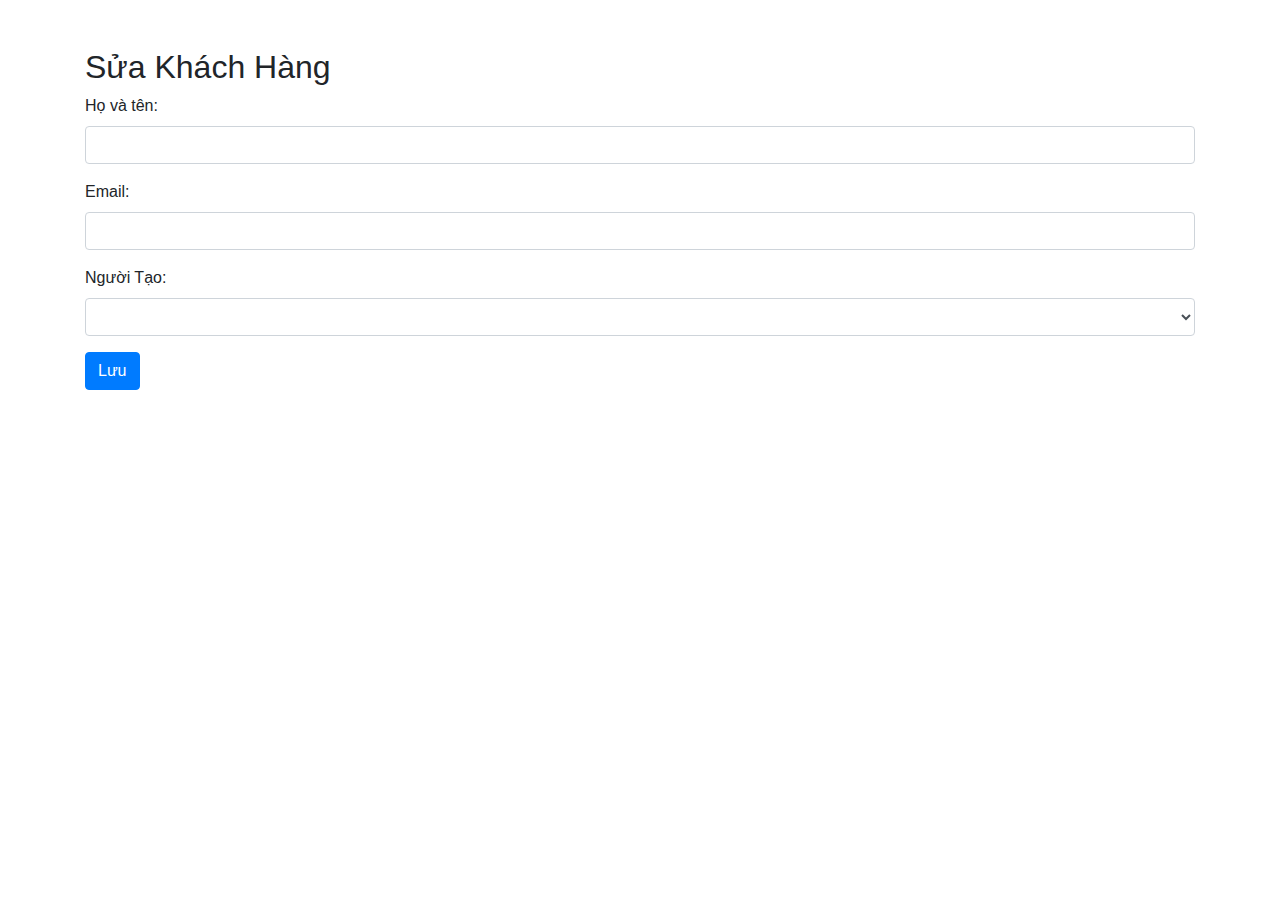
<file: src/main/resources/templates/customer/editCustomer.html>
<!DOCTYPE html>
<html lang="vi">
<head>
    <meta charset="UTF-8">
    <meta name="viewport" content="width=device-width, initial-scale=1.0">
    <title>Sửa Khách Hàng</title>
    <link rel="stylesheet" href="https://stackpath.bootstrapcdn.com/bootstrap/4.5.2/css/bootstrap.min.css">
</head>
<body>
      <div th:replace="~{header :: header}"></div>
    <div class="container my-5">
        <h2>Sửa Khách Hàng</h2>
        <form th:action="@{/customer/update/{id} (id=${customer.id})}" method="post">
            <input type="hidden" name="id" value="1">
            <div class="form-group">
                <label for="name">Họ và tên:</label>
                <input type="text" class="form-control" id="name" name="name" th:value="${customer.name}" >
                <div style="color: red;" th:if="${errors != null and errors['name'] != null}"><span th:text="${errors['name']}"></span></div>
            </div>
            <div class="form-group">
                <label for="email">Email:</label>
                <input type="email" class="form-control" id="email" name="email" th:value="${customer.email}" >
                <div style="color: red;" th:if="${errors != null and errors['email'] != null}"><span th:text="${errors['email']}"></span></div>
            </div>
            <div class="form-group">
                <label for="user_id">Người Tạo:</label>
                <select class="form-control" id="user_id" name="user_id" >
                    <option th:each="x : ${users}"  th:value="${x.id}" th:text="${x.name}" th:selected="${customer?.user?.id == x.id}"></option>
                </select>
            </div>
            <button type="submit" class="btn btn-primary">Lưu</button>
        </form>
    </div>
    <div th:replace="~{footer :: footer}"></div>
    <script src="https://code.jquery.com/jquery-3.5.1.slim.min.js"></script>
    <script src="https://cdn.jsdelivr.net/npm/popper.js@1.16.1/dist/umd/popper.min.js"></script>
    <script src="https://stackpath.bootstrapcdn.com/bootstrap/4.5.2/js/bootstrap.min.js"></script>
</body>
</html>
</file>
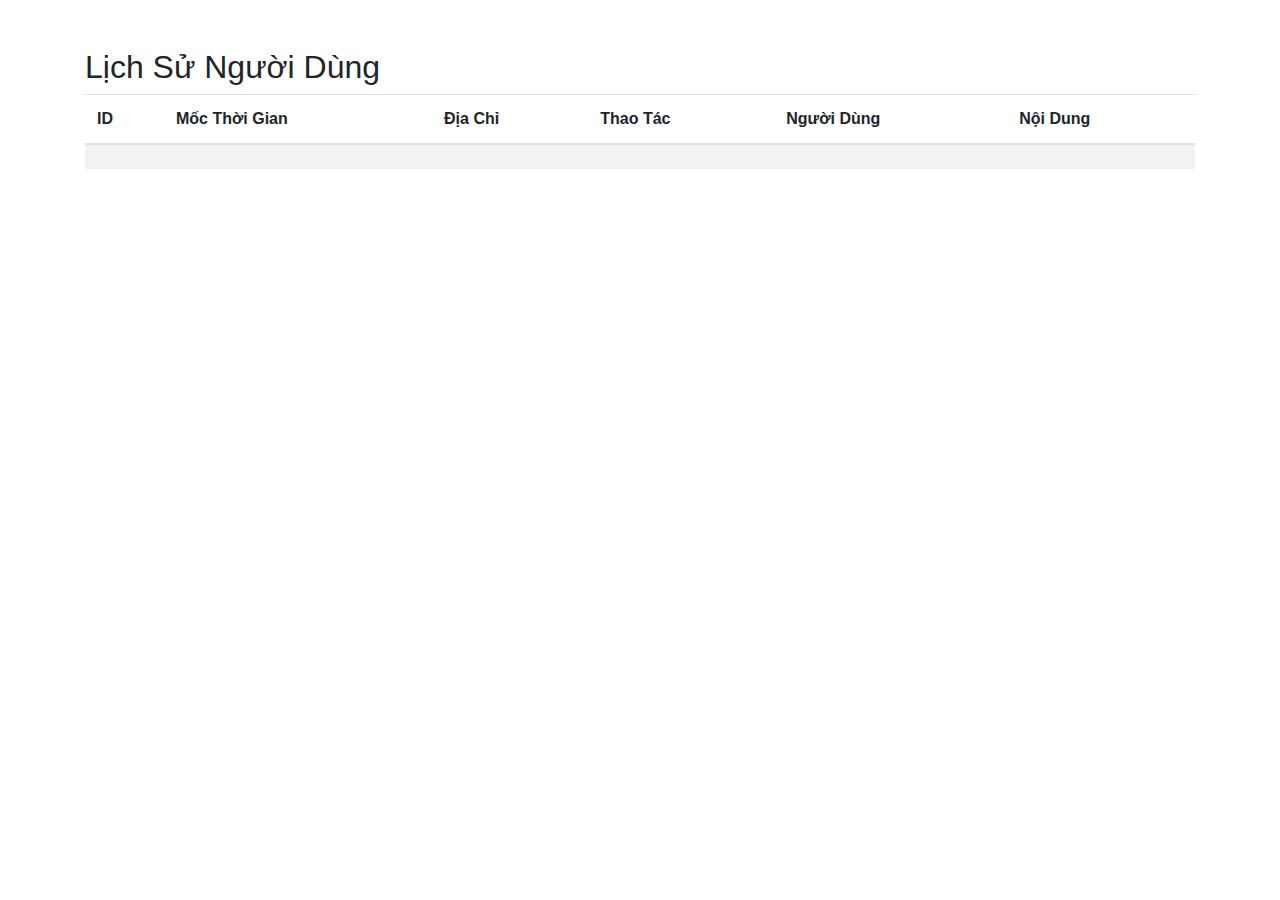
<file: src/main/resources/templates/history/listHistory.html>
<!DOCTYPE html>
<html lang="vi">
<head>
    <meta charset="UTF-8">
    <meta name="viewport" content="width=device-width, initial-scale=1.0">
    <title>Lịch Sử Người Dùng</title>
    <link rel="stylesheet" href="https://stackpath.bootstrapcdn.com/bootstrap/4.5.2/css/bootstrap.min.css">
</head>
<body>
     <div th:replace="~{header :: header}"></div>
    <div class="container my-5">
        <h2>Lịch Sử Người Dùng</h2>
        <table class="table table-striped table-hover">
            <thead>
                <tr>
                    <th>ID</th>
                    <th>Mốc Thời Gian</th>
                    <th>Địa Chỉ</th>
                    <th>Thao Tác</th>
                    <th>Người Dùng</th>
                    <th>Nội Dung</th>
                </tr>
            </thead>
            <tbody>
                <tr th:each="x : ${historys}">
                    <td th:text="${x.id}"></td>
                    <td th:text="${x.timestamp}"></td>
                    <td th:text="${x.ipadress}"></td>
                    <td th:text="${x.Operation}"></td>
                    <td th:text="${x.user}"></td>
                    <td th:text="${x.Description}"></td>
                </tr>
            </tbody>
        </table>
    </div>
    <div th:replace="~{footer :: footer}"></div>
    <script src="https://code.jquery.com/jquery-3.5.1.slim.min.js"></script>
    <script src="https://cdn.jsdelivr.net/npm/popper.js@1.16.1/dist/umd/popper.min.js"></script>
    <script src="https://stackpath.bootstrapcdn.com/bootstrap/4.5.2/js/bootstrap.min.js"></script>
</body>
</html>
</file>
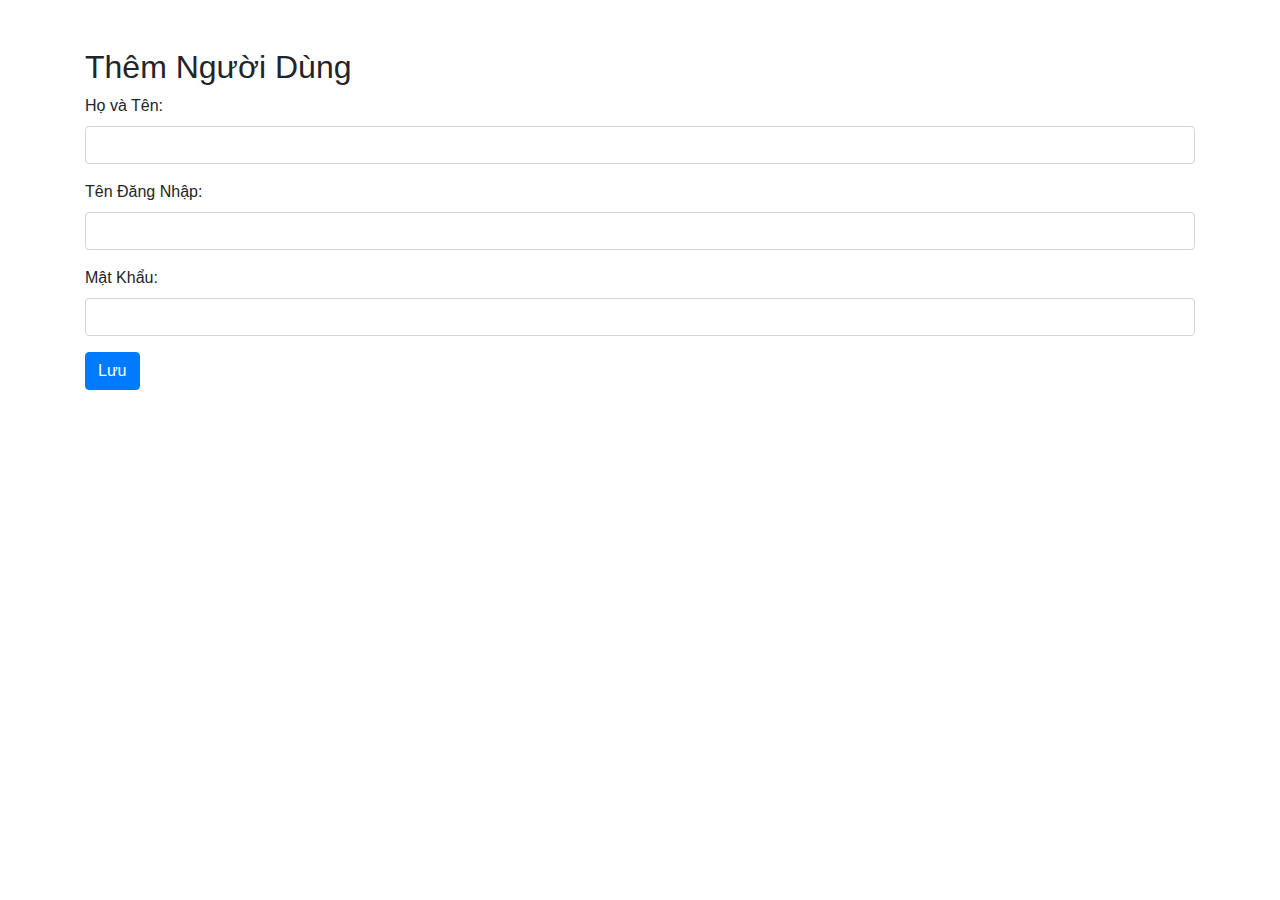
<file: src/main/resources/templates/user/addUser.html>
<!DOCTYPE html>
<html lang="vi">
<head>
    <meta charset="UTF-8">
    <meta name="viewport" content="width=device-width, initial-scale=1.0">
    <title>Thêm Người Dùng</title>
    <link rel="stylesheet" href="https://stackpath.bootstrapcdn.com/bootstrap/4.5.2/css/bootstrap.min.css">
</head>
<body>
      <div th:replace="~{header :: header}"></div>
    <div class="container my-5">
        <h2>Thêm Người Dùng</h2>
        <form action="/user/save" method="post">
            <div class="form-group">
                <label for="name">Họ và Tên:</label>
                <input type="text" class="form-control" id="name" name="name" th:value="${user.name}">
                <div style="color: red;" th:if="${errors != null and errors['name'] != null}"><span th:text="${errors['name']}"></span></div>
            </div>
            <div class="form-group">
                <label for="username">Tên Đăng Nhập:</label>
                <input type="text" class="form-control" id="username" name="username" th:value="${user.username}">
                <div style="color: red;" th:if="${errors != null and errors['username'] != null}"><span th:text="${errors['username']}"></span></div>
            </div>
            <div class="form-group">
                <label for="password">Mật Khẩu:</label>
                <input type="password" class="form-control" id="password" name="password" th:value="${user.password}">
                <div style="color: red;" th:if="${errors != null and errors['password'] != null}"><span th:text="${errors['password']}"></span></div>
            </div>
            <button type="submit" class="btn btn-primary">Lưu</button>
        </form>
    </div>
    <div th:replace="~{footer :: footer}"></div>
    <script src="https://code.jquery.com/jquery-3.5.1.slim.min.js"></script>
    <script src="https://cdn.jsdelivr.net/npm/popper.js@1.16.1/dist/umd/popper.min.js"></script>
    <script src="https://stackpath.bootstrapcdn.com/bootstrap/4.5.2/js/bootstrap.min.js"></script>
</body>
</html>
</file>
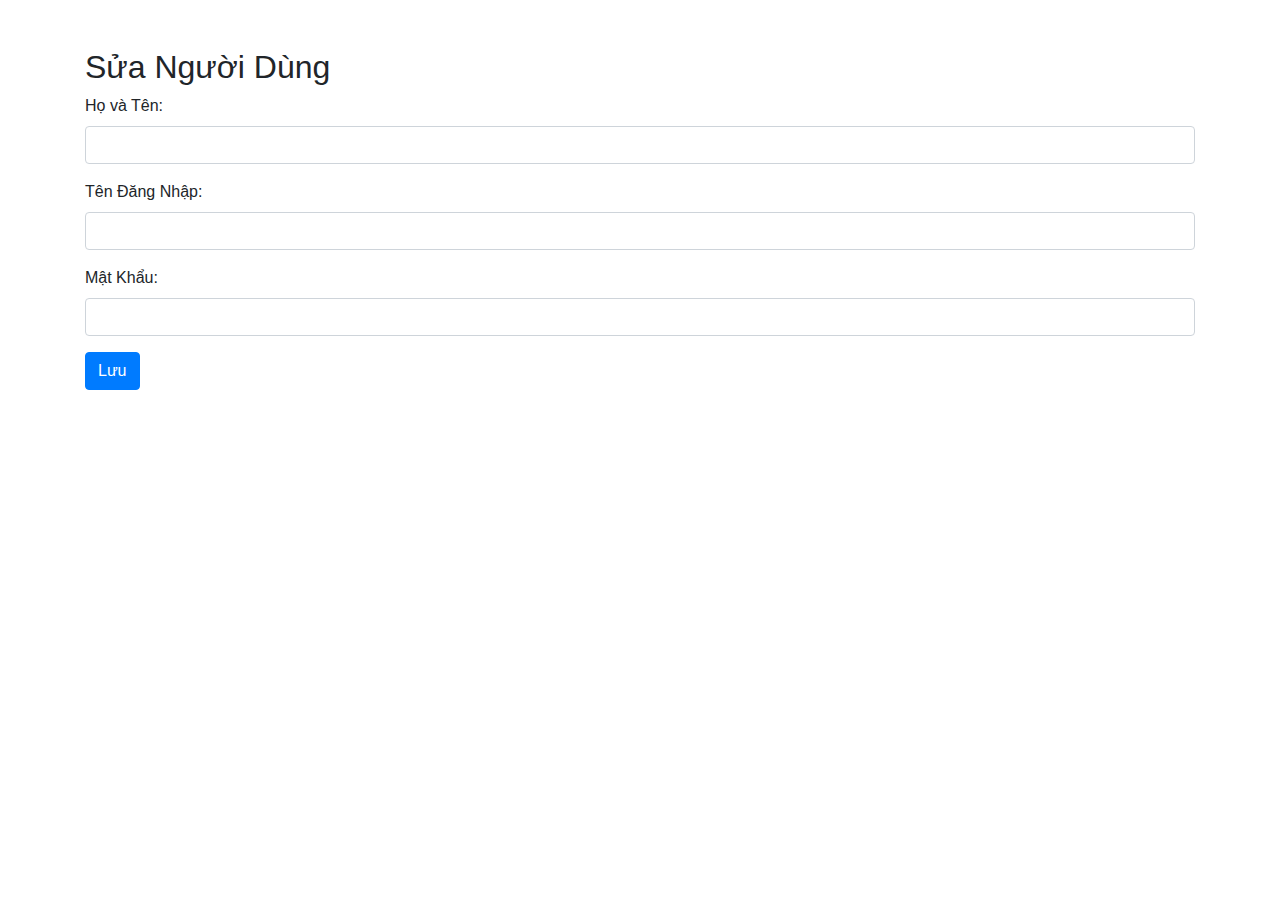
<file: src/main/resources/templates/user/editUser.html>
<!DOCTYPE html>
<html lang="vi">
<head>
    <meta charset="UTF-8">
    <meta name="viewport" content="width=device-width, initial-scale=1.0">
    <title>Sửa Người Dùng</title>
    <link rel="stylesheet" href="https://stackpath.bootstrapcdn.com/bootstrap/4.5.2/css/bootstrap.min.css">
</head>
<body>
      <div th:replace="~{header :: header}"></div>
    <div class="container my-5">
        <h2>Sửa Người Dùng</h2>
        <form th:action="@{/user/update/{id} (id=${user.id})}" method="post">
            <input type="hidden" name="id" value="1">
            <div class="form-group">
                <label for="name">Họ và Tên:</label>
                <input type="text" class="form-control" id="name" name="name" th:value="${user.name}" >
                <div style="color: red;" th:if="${errors != null and errors['name'] != null}"><span th:text="${errors['name']}"></span></div>
            </div>
            <div class="form-group">
                <label for="username">Tên Đăng Nhập:</label>
                <input type="text" class="form-control" id="username" name="username" th:value="${user.username}" >
                <div style="color: red;" th:if="${errors != null and errors['username'] != null}"><span th:text="${errors['username']}"></span></div>
            </div>
            <div class="form-group">
                <label for="password">Mật Khẩu:</label>
                <input type="password" class="form-control" id="password" name="password" th:value="${user.password}" >
                <div style="color: red;" th:if="${errors != null and errors['password'] != null}"><span th:text="${errors['password']}"></span></div>
            </div>
            <button type="submit" class="btn btn-primary">Lưu</button>
        </form>
    </div>
    <div th:replace="~{footer :: footer}"></div>
    <script src="https://code.jquery.com/jquery-3.5.1.slim.min.js"></script>
    <script src="https://cdn.jsdelivr.net/npm/popper.js@1.16.1/dist/umd/popper.min.js"></script>
    <script src="https://stackpath.bootstrapcdn.com/bootstrap/4.5.2/js/bootstrap.min.js"></script>
</body>
</html>
</file>
